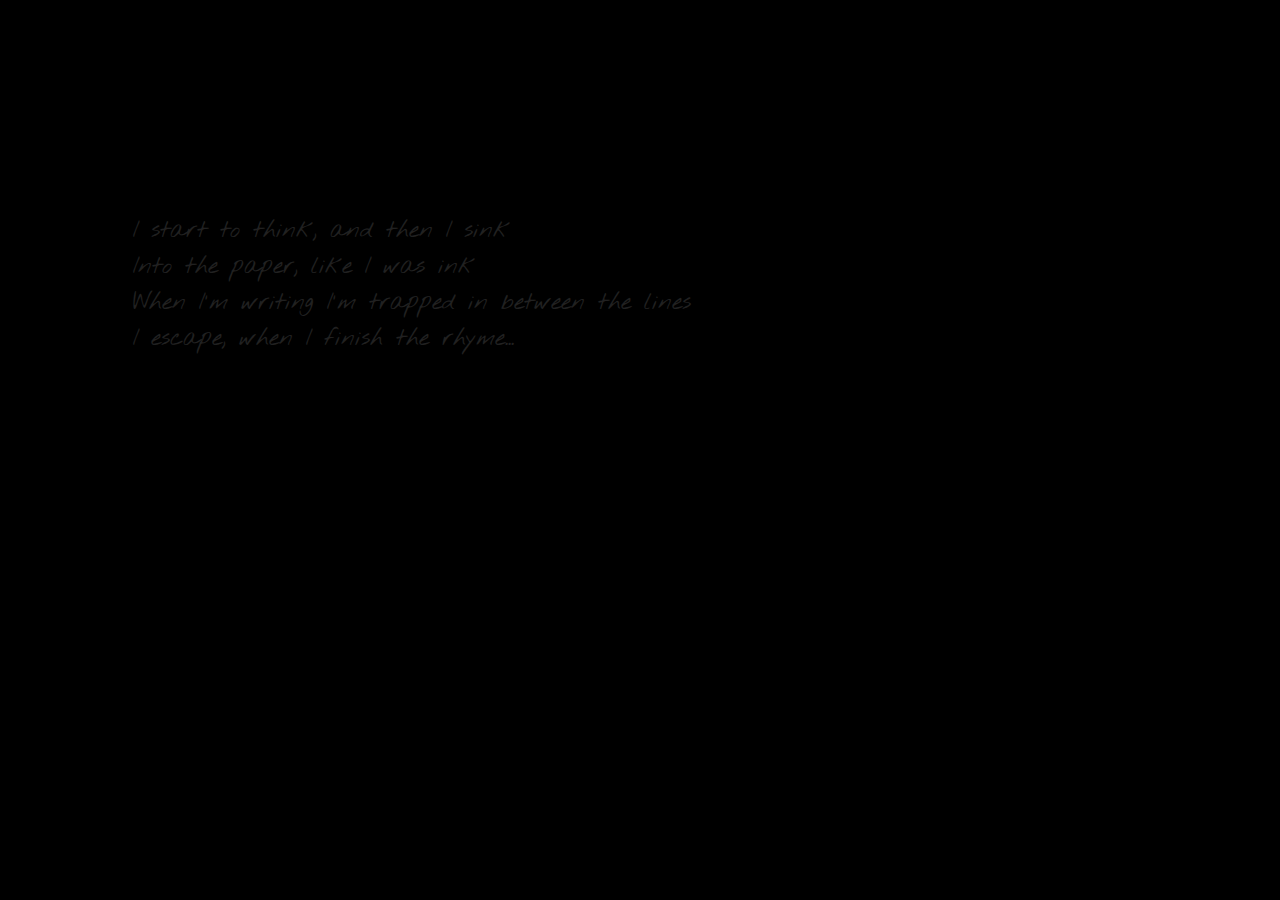
<file: index.html>
<!doctype html>
<html lang="en">

<head>
    <meta charset="UTF-8">
    <title>The Lyricist Lounge</title>
    <link href="css/game.css" rel="stylesheet" style="text/css" />
    <script src="js/jquery-2.1.1.min.js"></script> 
    <script src="js/game.js"></script>
    <link href='http://fonts.googleapis.com/css?family=Permanent+Marker|Give+You+Glory|Berkshire+Swash|Nothing+You+Could+Do|Meddon|Arizonia|Mrs+Sheppards|Dr+Sugiyama' rel='stylesheet' type='text/css'>
</head>

<body>
    
    <div id="main">
            <img src="images/misc/rapper1.gif" id="mic" alt="" />
            
        <div id="display">
            <h2><span id="lyrics">
                <h3 id="title"></h3>
                <p class="feedback"></p>
                <p class="default"></p>
                <p class="scribe"></p>
                
                <ul class="profile">
                    <li class="track"></li>
                    <li class="album"></li>
                    <li class="mics"></li>
                </ul>
            </span></h2>
            
            <button id="continue">continue</button>
        </div>
    
        <div id="sidebar">            
            <span id="answer1" class="apics" /></span>
            <span id="answer2" class="apics" /></span>
            <span id="answer3" class="apics" /></span>
            <span id="answer4" class="apics" /></span>
            <span id="answer5" class="apics" /></span>
            
        </div>

    </div>

</body>

</html>
</file>
<file: css/game.css>
body {
    background-color: #000;
    color: white;
}


#main {
    background-color: #000;
    height: 800px;
    width: 1400px;
}


#mic {
    display: block;
    float: left;
    height: 800px;
    position: fixed;
    width: 1400px;
}


/*-------------------------------------
    Main Content Area Sytles 
-------------------------------------*/

#display {
    display: block;
    float: left;
    height: 800px;
    position: relative;
    width: 1100px;
}


#lyrics {
    background: rgba(0,0,0,0.4);
    border-radius: 10px;
    display: block;
    float: left;
    font-family: "Helvetica Neue", Arial, sans-serif;   
    font-weight: 200;
    line-height: 1.5;
    margin-left: 100px;
    margin-top: 150px;
    padding: 25px;
    position: relative;
    width: 75%;
}


#continue {
    background-color: #000;
    border: 1px solid #000;
    border-radius: 10px;
    clear: left;
    color: white;
    display: inline;
    float: left;
    font-family: "Helvetica Neue", Arial, sans-serif;
    font-size: 1em;
    height: 35px;
    margin-left: 125px;
    margin-top: 25px;
    position: relative;
    width: 100px;
}


#title {
    font-family: 'Arizonia', cursive;    
    font-size: 2.5em;
    margin-top: -10px;
}


.default {
    margin-top: -50px;
}


.feedback {
    clear: both;
    margin-top: -10px;
    text-align: center;
}


.scribe {
    font-family: 'Nothing You Could Do', cursive; 
    font-size: 1em;
}


.track, .album, .mics {
    clear: left;
    display: block;
    margin-top: -10px;
    text-align: center;
}


#right {
    font-family: "Permanent Marker", cursive;
    font-size: 2em;
    font-weight: 200;
    text-shadow: 2px 2px 7px #668e86;
}


#wrong {
    font-family: "Permanent Marker", cursive;
    font-size: 2em;
    font-weight: 200;
    text-shadow: 2px 2px 7px #7c1313;
}

/*----------------------------------------
    Sidebar w/ Answer Options and Results 
----------------------------------------*/
#sidebar {
    background: rgba(78, 78, 78, 0.4);
    display: block;
    float: right;
    height: 800px;
    position: relative;
    width: 300px;
}


#sidebar p {
    font-family: "Helvetica Neue", Arial, sans-serif;
    font-weight: 200;
    font-size: 1.5em;
    text-align: center;
}


#answer1, #answer2, #answer3, #answer4, #answer5 {
    border-radius: 10px;
    display: inline;
    float: left;
    height: 113px;
    margin-left: 50px;
    width: 200px;
}
    
    
#answer1:hover, #answer2:hover, #answer3:hover, #answer4:hover, #answer5:hover {
    background-position: -200px 0;
}


#answer1 {
    background-image: url(../images/sprites/jayz.gif);
    background-repeat: no-repeat;
    margin-top: 40px;
}


#answer2 {
    background-image: url(../images/sprites/mmathers.gif);
    background-repeat: no-repeat;
    clear: left;
    margin-top: 40px;
}


#answer3 {
    background-image: url(../images/sprites/nasir.gif);
    background-repeat: no-repeat;
    clear: left;
    margin-top: 40px;
}


#answer4 {
    background-image: url(../images/sprites/kwest.gif);
    background-repeat: no-repeat;
    clear: left;
    margin-top: 40px;
}


#answer5 {
    background-image: url(../images/sprites/andre3000.gif);
    background-repeat: no-repeat;
    clear: left;
    margin-top: 40px;
}


/*----------------------------------------
    Sidebar w/ Answer Options and Results 
----------------------------------------*/

.final {
    display: block;
    font-family: "Permanent Marker", cursive;   
    font-size: 3.5em;
    font-weight: 200;
    margin-left: auto;
    margin-top: 300px;
    text-align: left;
    width: 800px;
}
    

.trophy {
    display: block;
    height: 200px;
    margin-left: auto;
    width: 800px;
}
</file>
